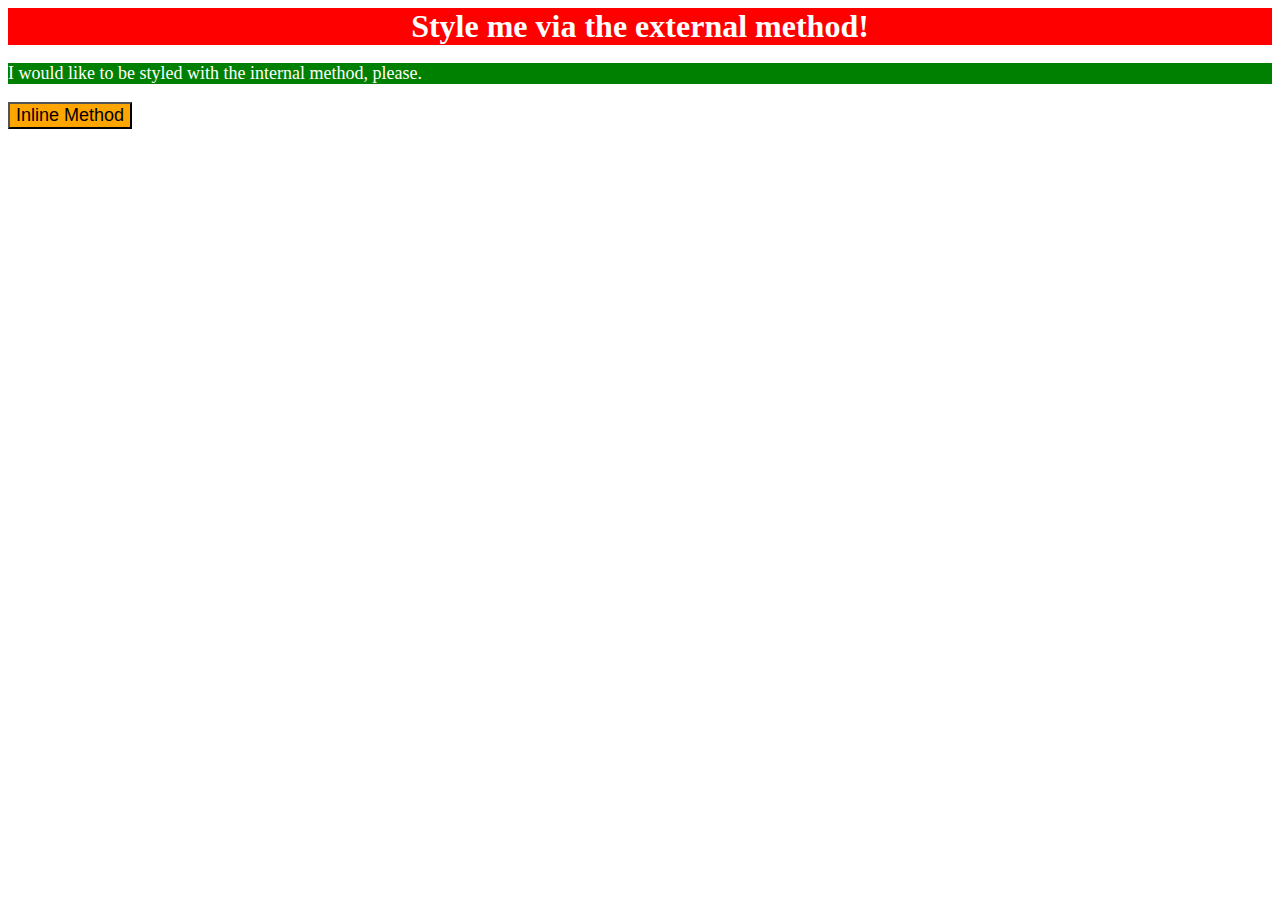
<file: foundations/01-css-methods/index.html>
<!DOCTYPE html>
<html lang="en">
  <head>
    <meta charset="UTF-8">
    <meta http-equiv="X-UA-Compatible" content="IE=edge">
    <meta name="viewport" content="width=device-width, initial-scale=1.0">
    <link rel="stylesheet" href="style.css">
    <title>Methods for Adding CSS</title>
    <style>
      .font_size{
        font-size: 18px;
      }
      #second_header{
        background-color: green;
        color: white;
      }
    </style>
  </head>
  <body>
    <div id = "first_header">Style me via the external method!</div>
    <p class="font_size" id="second_header">I would like to be styled with the internal method, please.</p>
    <button class="font_size" style ="background-color: orange;">Inline Method</button>
  </body>
</html>
</file>
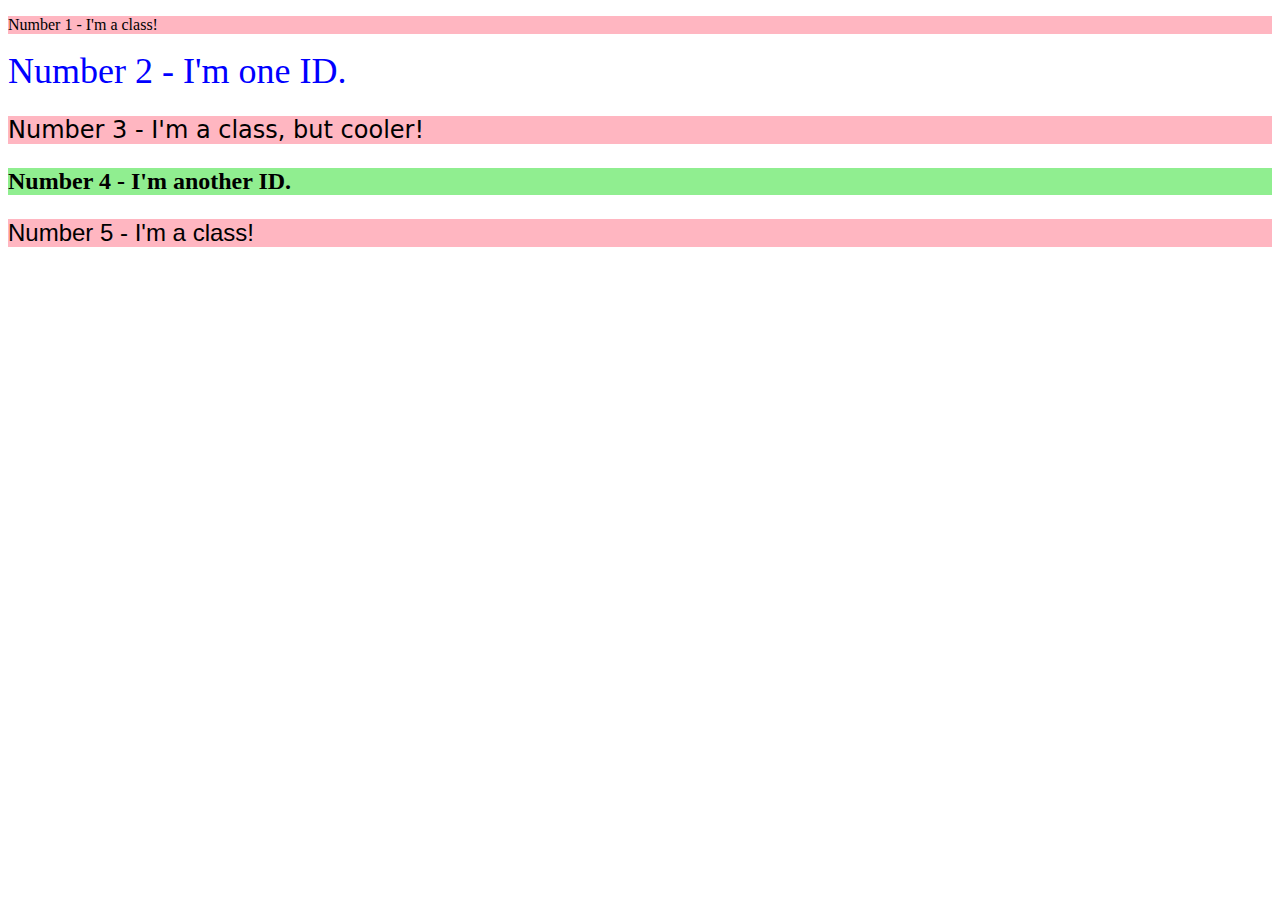
<file: foundations/02-class-id-selectors/index.html>
<!DOCTYPE html>
<html lang="en">
  <head>
    <meta charset="UTF-8">
    <meta http-equiv="X-UA-Compatible" content="IE=edge">
    <meta name="viewport" content="width=device-width, initial-scale=1.0">
    <title>Class and ID Selectors</title>
    <link rel="stylesheet" href="style.css">
  </head>
  <body>
    <p class ="odd_number" style="font-family: Verdana;">Number 1 - I'm a class!</p>
    <div id="second_header">Number 2 - I'm one ID.</div>
    <p class ="odd_number font_size" style="font-family: DejaVu Sans;" >Number 3 - I'm a class, but cooler!</p>
    <div id="third_header" class="font_size">Number 4 - I'm another ID.</div>
    <p class ="odd_number font_size" style="font-family: sans-serif; font-size: 24px;">Number 5 - I'm a class!</p>
  </body>
</html>
</file>
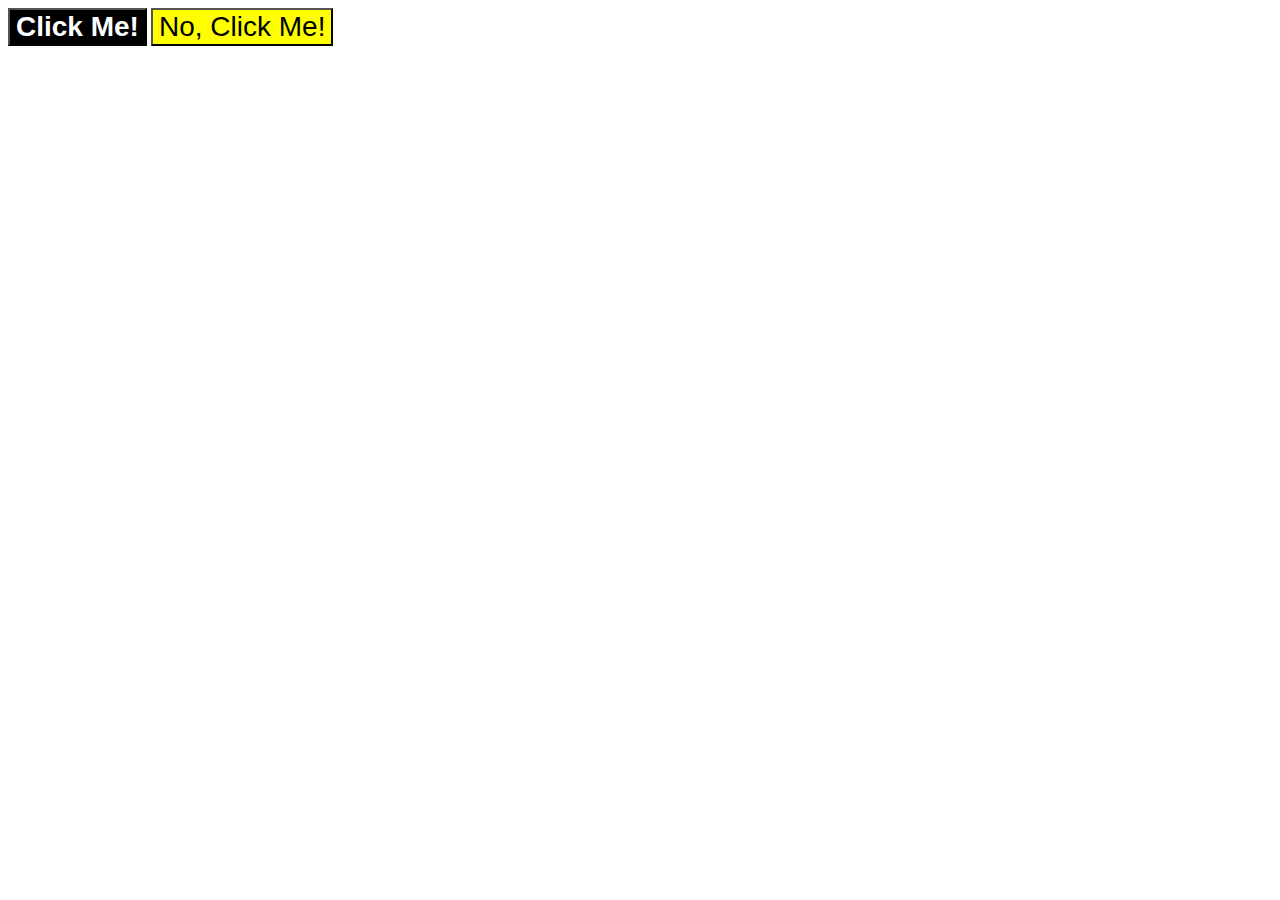
<file: foundations/03-grouping-selectors/index.html>
<!DOCTYPE html>
<html lang="en">
  <head>
    <meta charset="UTF-8">
    <meta http-equiv="X-UA-Compatible" content="IE=edge">
    <meta name="viewport" content="width=device-width, initial-scale=1.0">
    <title>Grouping Selectors</title>
    <link rel="stylesheet" href="style.css">
  </head>
  <body>
    <button id = "first_button", class ="class_button">Click Me!</button>
    <button id = "second_button", class ="class_button">No, Click Me!</button>
  </body>
</html>
</file>
<file: foundations/01-css-methods/style.css>
#first_header{
    font-size: 32px;
    background-color: red;
    color: white;
    text-align: center;
    font-weight: bold;
}
</file>
<file: foundations/02-class-id-selectors/style.css>
.odd_number{
    background-color: lightpink;
}
#second_header{
    color:blue;
    font-size: 36px;
}

.font_size{
    font-size: 24px;
}

#third_header{
    background-color: lightgreen;
    font-weight: bold;
}
</file>
<file: foundations/03-grouping-selectors/style.css>
#first_button{
    background-color: black;
    color: white;
    font-weight: bold;
}
#second_button{
    background-color: yellow;
}

.class_button{
    font-size: 28px;
    font-family: "Helvetica", "Times New Roman", serif;
}
</file>
